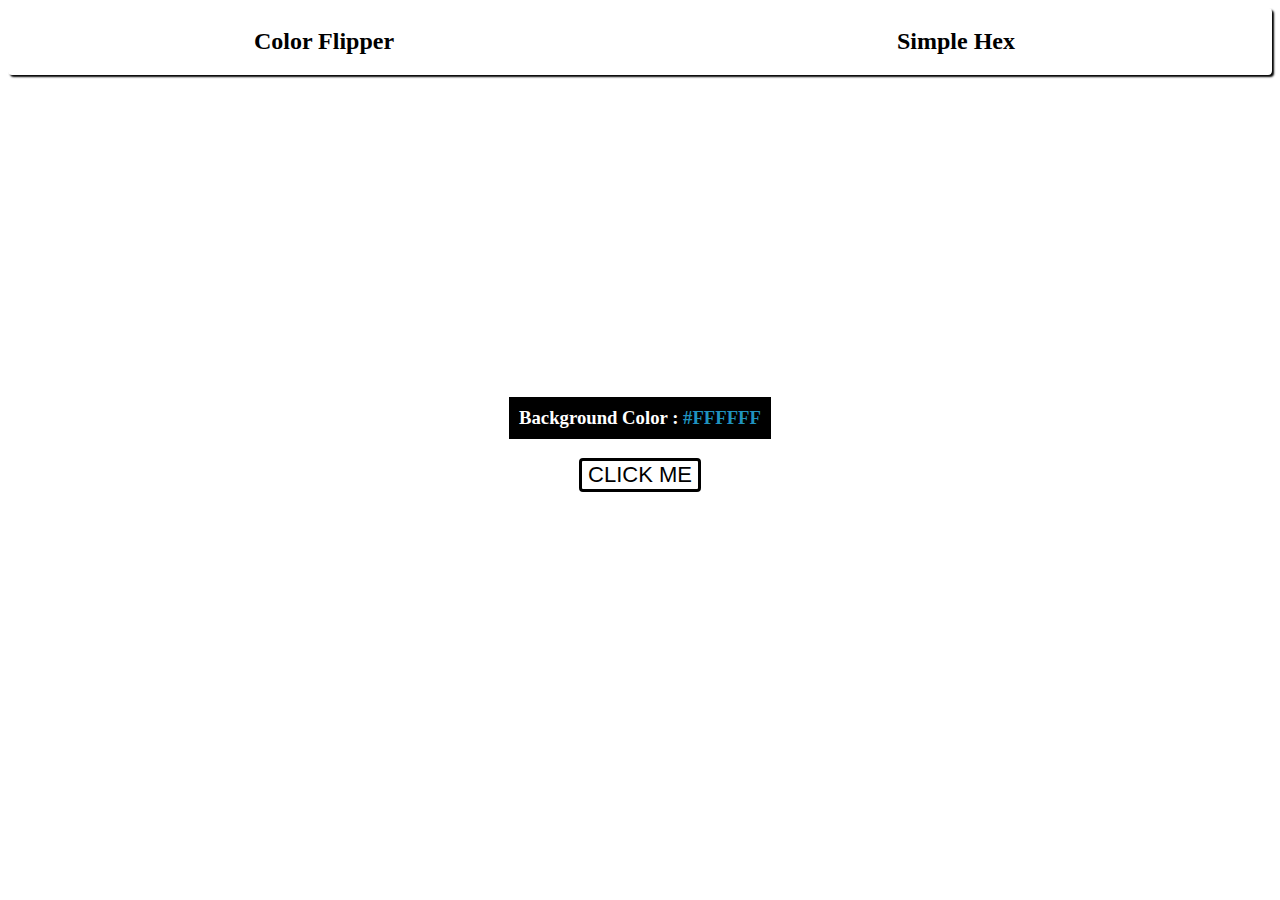
<file: Color Flipper Project/index.html>
<!DOCTYPE html>
<html lang="en">
<head>
    <meta charset="UTF-8">
    <meta name="viewport" content="width=device-width, initial-scale=1.0">
    <title>Color Flipper</title>

    <!--style-->
    <link rel="stylesheet" href="style.css">
</head>
<body  class="bg">
    <div class="navbar">
        <div><h2>Color Flipper</h2></div>
        <div><h2>Simple Hex</h2></div>
    </div>
    <div class="center">
        <h3>Background Color : <span class="color">#FFFFFF</span></h3>
        <button class="btn">CLICK ME</button>
    </div>
</body>
<!--js-->
<script src="index.js"></script>
</html>
</file>
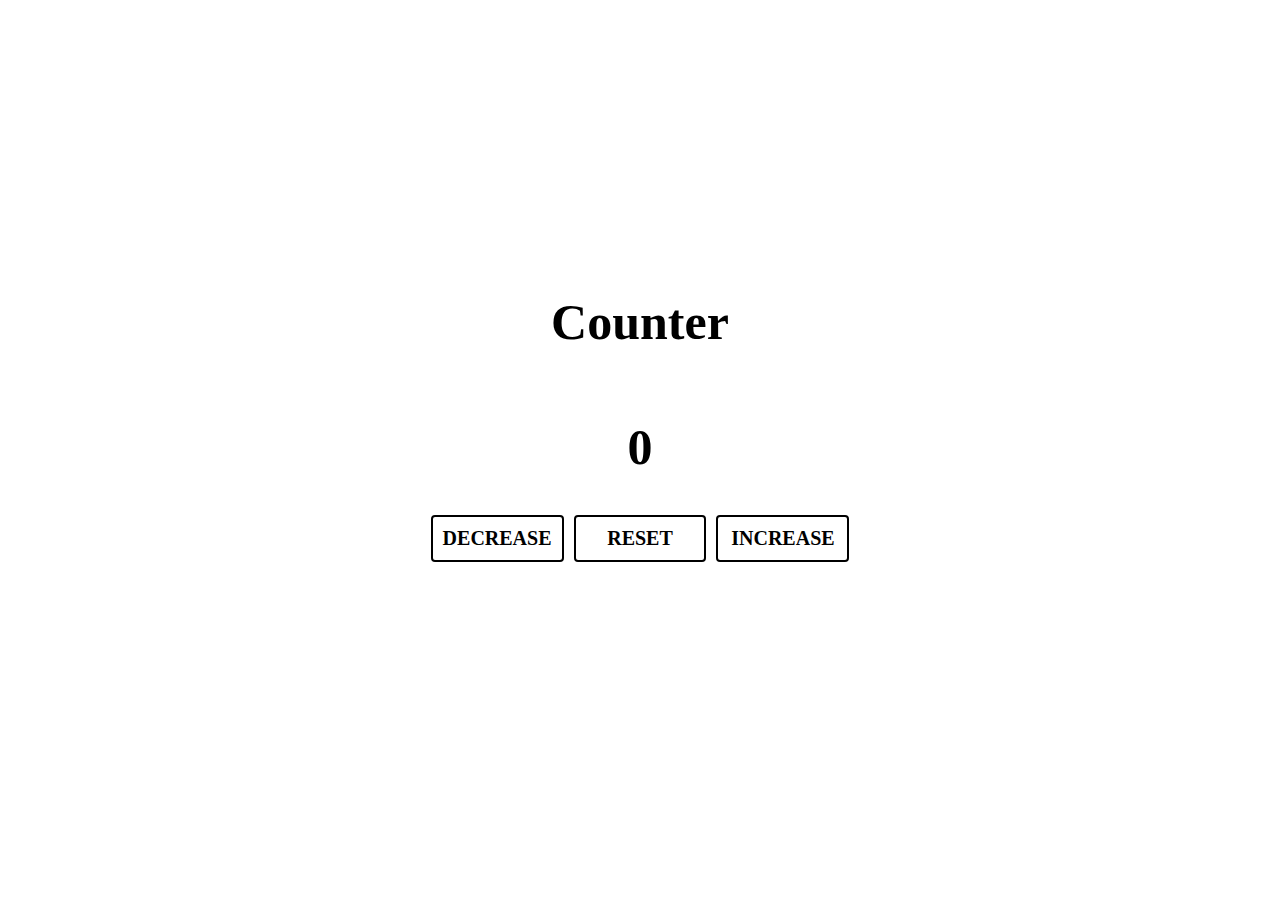
<file: Counter Project/index.html>
<!DOCTYPE html>
<html lang="en">
  <head>
    <meta charset="UTF-8" />
    <meta name="viewport" content="width=device-width, initial-scale=1.0" />
    <title>Counter</title>

    <!--style-->
    <link rel="stylesheet" href="style.css">
  </head>
  <body>
    <div class="container">
      <h1>Counter</h1>
      <h1 class="count">0</h1>
      <div class="button_container">
        <a href="#" class="button decrease">DECREASE</a><a href="#" class="button reset">RESET</a><a href="#" class="button increase">INCREASE</a>
      </div>
    </div>
  </body>
  <!--js-->
  <script src="index.js"></script>
</html>
</file>
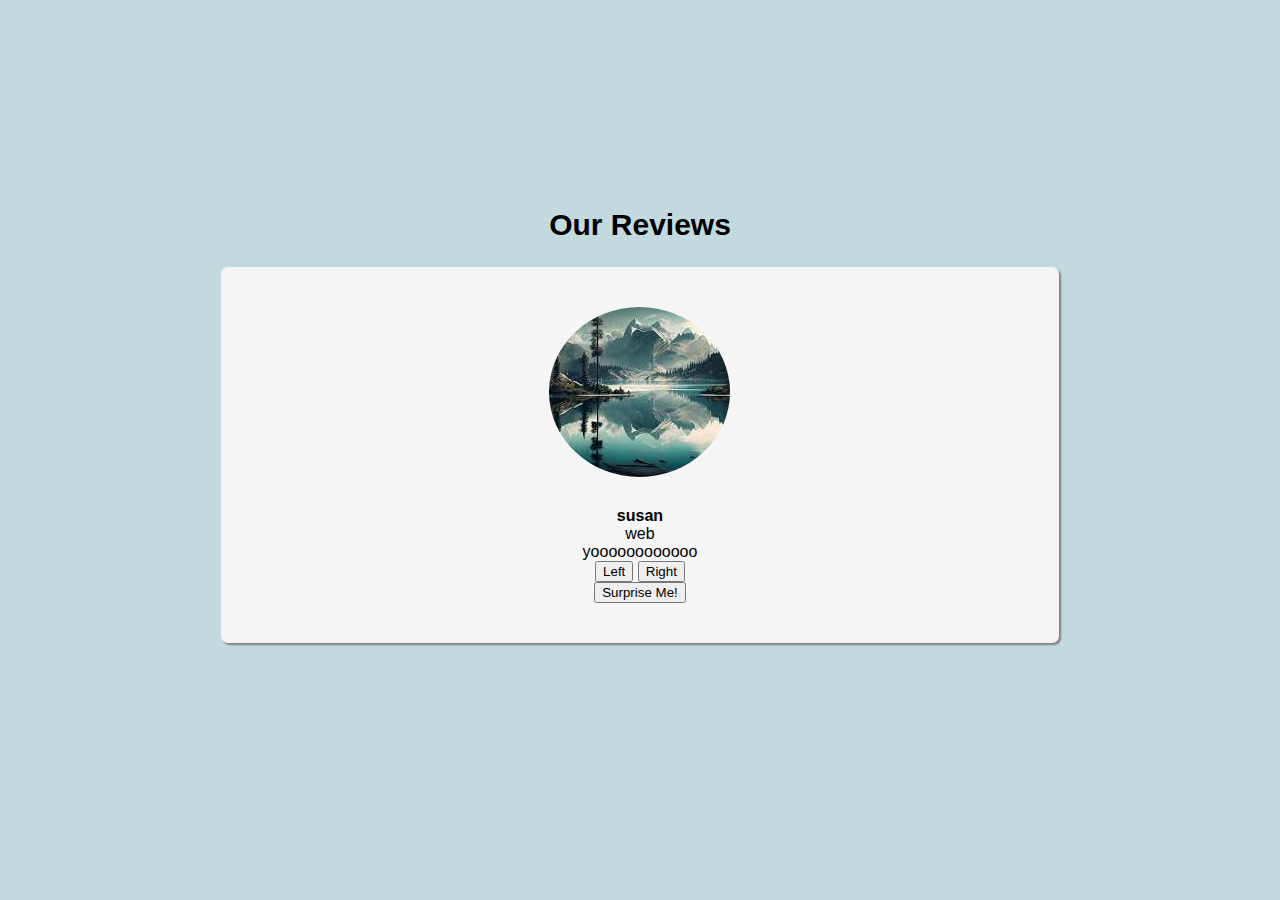
<file: Review Project/index.html>
<!DOCTYPE html>
<html lang="en">
<head>
    <meta charset="UTF-8">
    <meta name="viewport" content="width=device-width, initial-scale=1.0">
    <title>Review Project</title>
    <!--style-->
    <link rel="stylesheet" href="style.css">
</head>
<body>
    <div class="body">
        <h2>Our Reviews</h2>
        <div class="underline"></div>
        <div class="container">
            <div class="profile"><img src="[data-uri]" id="person_img" alt="profile"></div>
            <div class="author">John Doe</div>
            <div class="job">Web Designer</div>
            <div class="review">
                <p>Lorem ipsum, dolor sit amet consectetur adipisicing elit. Pariatur magnam assumenda nam alias deserunt quas ipsam vitae asperiores ea odio. Adipisci alias dolorum cum assumenda repellat maiores aliquid veniam modi?</p>
            </div>
            <div class="button_container">
                <button class="button left">Left</button>
                <button class="button right">Right</button>
            </div>
            <button class="button surprise">Surprise Me!</button>
        </div>
    </div>
    <script src="index.js"></script>
</body>
</html>
</file>
<file: Color Flipper Project/style.css>
.navbar{
    display: grid;
    grid-template-columns: 1fr 1fr;
    text-align: center;
    border-radius: 4px;
    background: white;
    box-shadow: 2px 2px 2px black;
}
.navbar h2{
    cursor: pointer;
}
.center{
    display: flex;
    flex-direction: column;
    justify-content: center;
    align-items: center;
    height: 80vh;
}
button{
    text-decoration: none;
    border: 3px solid black;
    border-radius: 4px;
    background: white;
    font-size: 22px;
    cursor: pointer;
}
.color{
    color: #1f92bf;
}
.center h3{
    background: #000;
    color: white;
    padding: 10px;
}
</file>
<file: Counter Project/style.css>
.container{
    display: flex;
    flex-direction: column;
    justify-content: center;
    align-items: center;
    height: 90vh;
}
.container h1{
    font-size: 50px;
}
.button_container{
    display: grid;
    grid-template-columns: 1fr 1fr 1fr;
    text-align: center;
}
.button_container a{
    text-decoration: none;
    color: black;
    border: 2px solid black;
    border-radius: 4px;
    font-size: 20px;
    padding: 10px;
    margin: 5px;
    font-weight: bold;
}
</file>
<file: Review Project/style.css>
body{
    font-family: sans-serif;
    background: #c2dadd;
}
.body{
    display: flex;
    justify-content: center;
    margin: auto;
    flex-direction: column;
    align-items: center;
    height: 90vh;
}
.body > h2{
    font-size: 30px;
    font-weight: bold;
}
.container{
    background: whitesmoke;
    display: flex;
    flex-direction: column;
    justify-content: center;
    align-items: center;
    width: 60%;
    border-radius: 7px;
    box-shadow: 2px 2px 2px gray;
    padding: 40px;
}
.container > .profile{
    height: 200px;
}
.container > .profile > img{
    border-radius: 50%;
}
.container > .author{
    font-weight: bold;
}
.container > .job{
    color: black;
}
.container > .review > p{
    color: #7cb1b8;
    font-style: italic;
}
</file>
